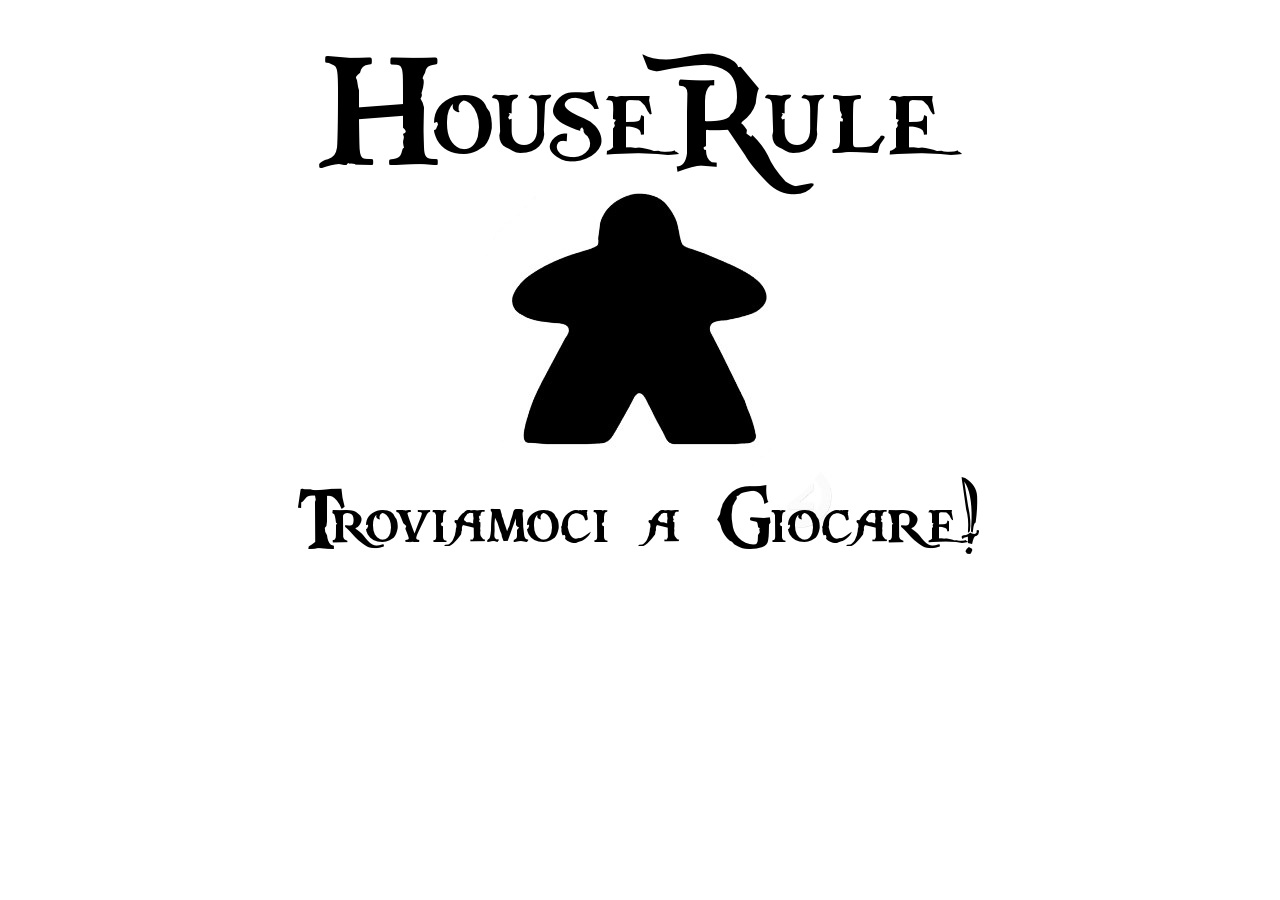
<file: templates/splash.html>
<!doctype html>
<html>
  <head>
    <title>HouseRule</title>
    <link rel="shortcut icon" href="{{ url_for( 'static', filename='media/favicon.ico' ) }}" />
    <meta name="description" content="HouseRule: Troviamoci a Giocare! Un sito per organizzare partite di BoardGame e cercare giocatori" />
    <style type="text/css">
      #banner {
        background: url(/static/media/banner2.jpg) no-repeat center center;
        height: 600px;
      }
    </style>
  </head>
  <body>
    <div id="banner"></div>
    <!-- google analytics start -->
    <script type="text/javascript">
      var _gaq = _gaq || [];
      _gaq.push(['_setAccount', 'UA-29493385-1']);
      _gaq.push(['_setDomainName', 'houserule.it']);
      _gaq.push(['_trackPageview']);
      (function() {
        var ga = document.createElement('script'); ga.type = 'text/javascript'; ga.async = true;
        ga.src = ('https:' == document.location.protocol ? 'https://ssl' : 'http://www') + '.google-analytics.com/ga.js';
        var s = document.getElementsByTagName('script')[0]; s.parentNode.insertBefore(ga, s);
      })();
    </script>
    <!-- google analytics end -->
  </body>
</html>
</file>
